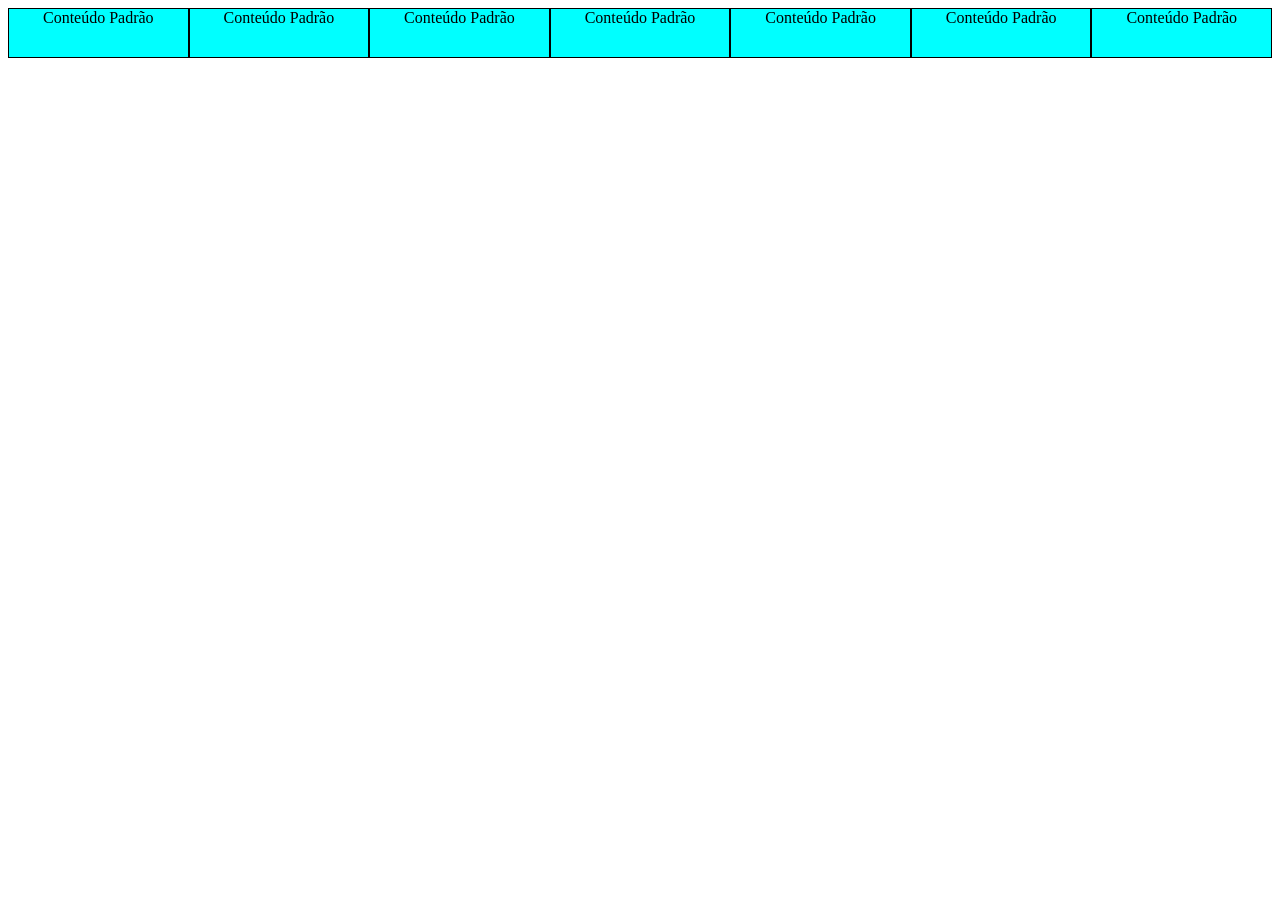
<file: GT40/Modulo 2 - CSS/index.html>
<!DOCTYPE html>
<html lang="pt-br">
<head>
    <meta charset="UTF-8">
    <meta name="viewport" content="width=device-width, initial-scale=1.0">
    <title>Flex</title>
    <link rel="stylesheet" href="style.css">
</head>
<body>

    <div class="container">
        <div class="item">Conteúdo Padrão</div>
        <div class="item">Conteúdo Padrão</div>
        <div class="item">Conteúdo Padrão</div>
        <div class="item">Conteúdo Padrão</div>
        <div class="item">Conteúdo Padrão</div>
        <div class="item">Conteúdo Padrão</div>
        <div class="item">Conteúdo Padrão</div>
    </div>

</body>
</html>
</file>
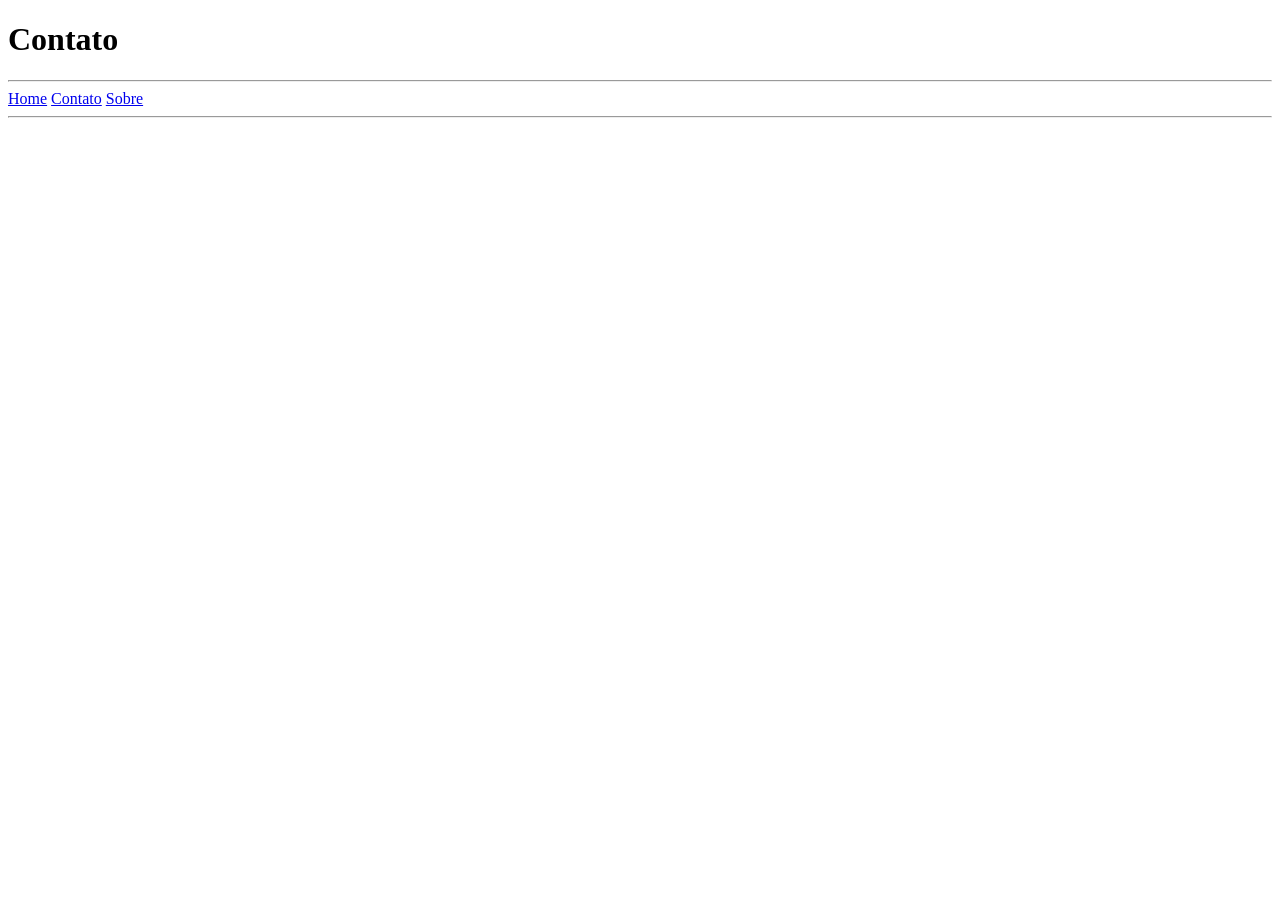
<file: GT40/Modulo 1 - HTML/contato.html>
<!DOCTYPE html>
<html lang="pt-br">
<head>
    <meta charset="UTF-8">
    <meta name="viewport" content="width=device-width, initial-scale=1.0">
    <title>Contato</title>
</head>
<body>

    <header>
        <h1>Contato</h1><hr>
        <nav>
            <a href="index.html">Home</a>
            <a href="contato.html">Contato</a>
            <a href="sobre.html" target="visualizador">Sobre</a>
            <hr>
        </nav>
    </header>

</body>
</html>
</file>
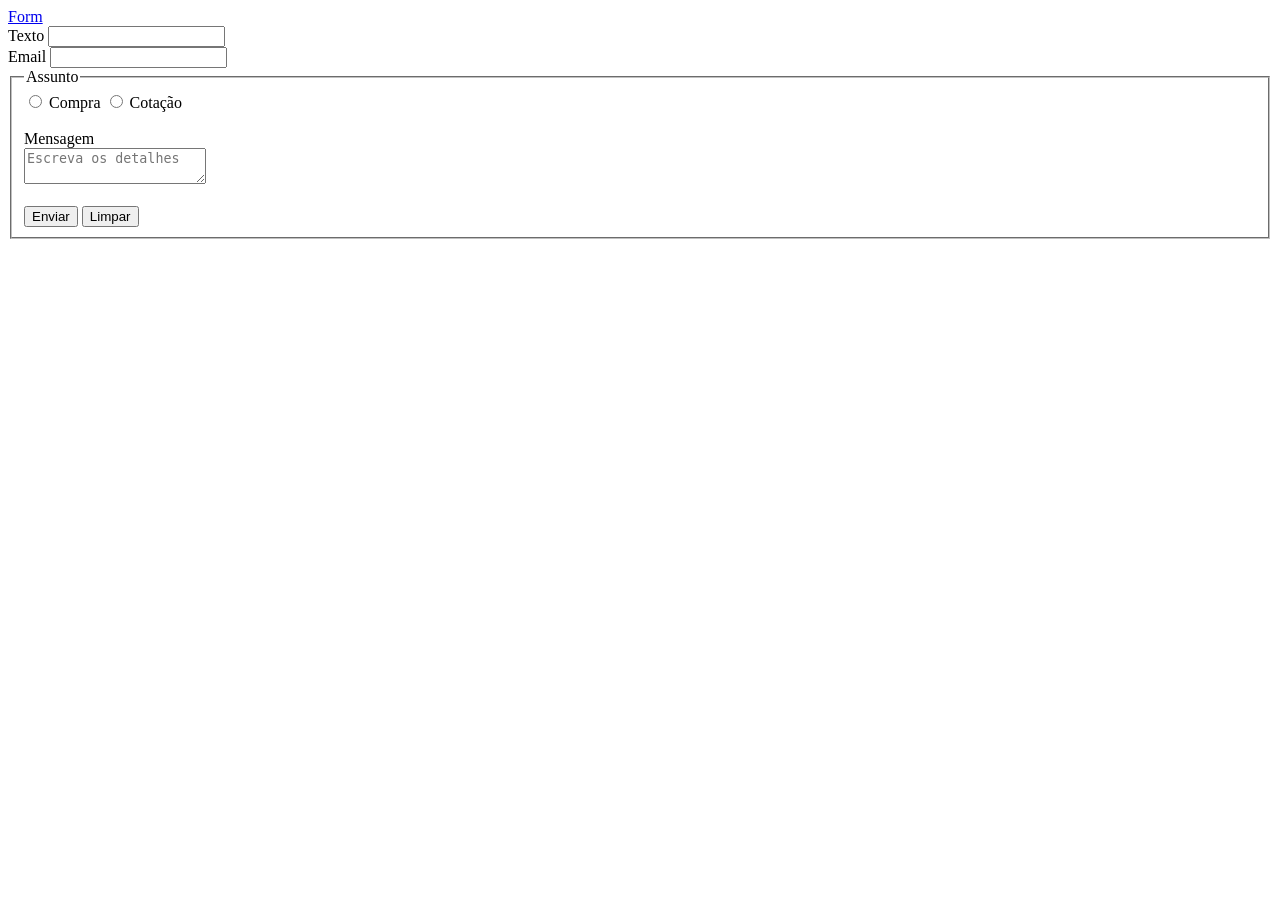
<file: GT40/Modulo 1 - HTML/email.html>
<!DOCTYPE html>
<html lang="pt-br">
<head>
    <meta charset="UTF-8">
    <meta name="viewport" content="width=device-width, initial-scale=1.0">
    <title>Document</title>
</head>
<body>

    <a href="/styles/forms.html">Form</a>

    <form action="">
        <div>
            <label for="nome">Texto</label>
            <input required type="text" minlength="3" name="nome" id="nome">
        </div>
        <div>
            <label for="email">Email</label>
            <input type="email" name="email" id="email">
        </div>
        <div>
            <fieldset>
                <legend>Assunto</legend>
                <div>
                    <label for="compra">
                        <input type="radio" name="assunto" id="compra" required> Compra
                    </label>
                    <label>
                        <input type="radio" name="assunto" id="cotar" required> Cotação
                    </label>
                </div><br>
                <div>
                    <label for="">Mensagem</label><br>
                    <textarea required name="mensagem" id="mensagem" placeholder="Escreva os detalhes"></textarea>
                </div>
                <div><br>
                    <input type="button" value="Enviar">
                    <input type="reset" value="Limpar">
                </div>
            </fieldset>
        </div>
    </form>

</body>
</html>
</file>
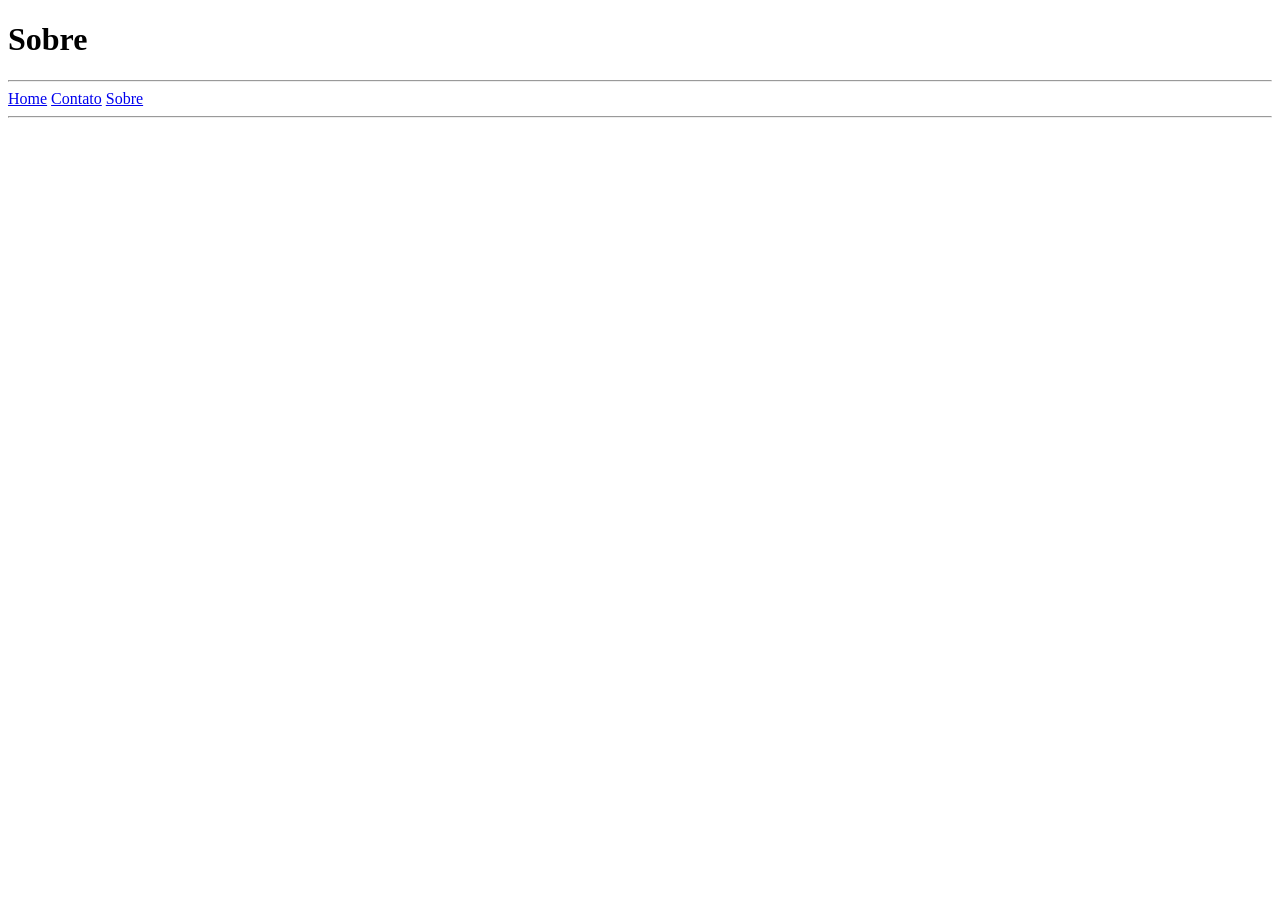
<file: GT40/Modulo 1 - HTML/sobre.html>
<!DOCTYPE html>
<html lang="pt-br">
<head>
    <meta charset="UTF-8">
    <meta name="viewport" content="width=device-width, initial-scale=1.0">
    <title>Sobre</title>
</head>
<body>

    <header>
        <h1>Sobre</h1><hr>
        <nav>
            <a href="index.html">Home</a>
            <a href="contato.html">Contato</a>
            <a href="sobre.html" target="visualizador">Sobre</a>
            <hr>
        </nav>
    </header>

</body>
</html>
</file>
<file: GT40/Modulo 2 - CSS/style.css>
.container {
    background-color: lightsalmon;
    height: 50px;
    display: flex;
    flex-flow: row wrap;
}

.item {
    background-color: aqua;
    border: 1px solid black;
    text-align: center;
    flex: auto;
}
</file>
